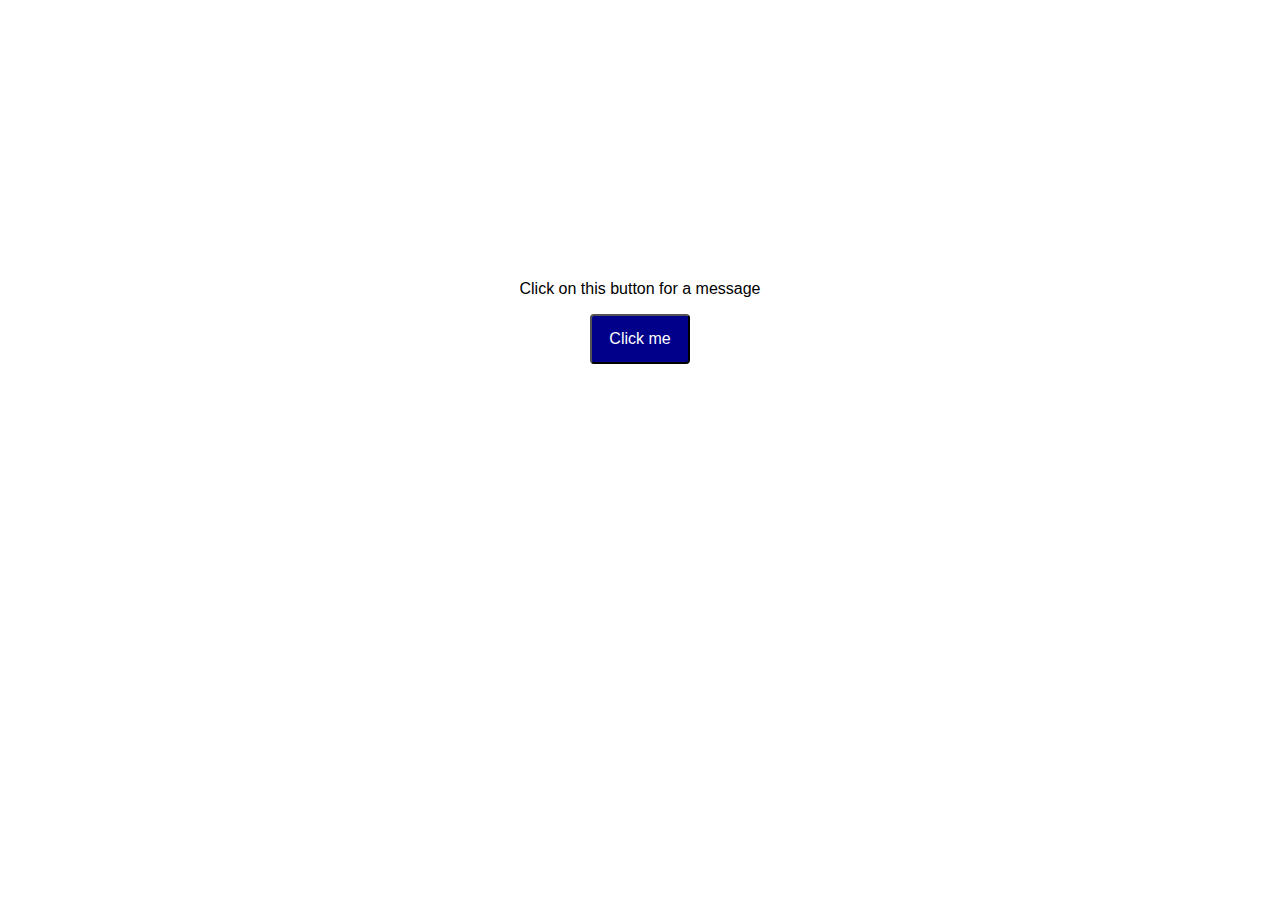
<file: lab-JS1/index.html>
<!DOCTYPE html>
<head>
  <meta charset="utf-8">
  <title>Scripting Example</title>
  <script src="app.js"></script>
  <link rel="stylesheet" href="style.css">
</head>
<body>
  <p>Click on this button for a message</p>
  <button onclick="sendAlert()">Click me</button>
</body>
</file>
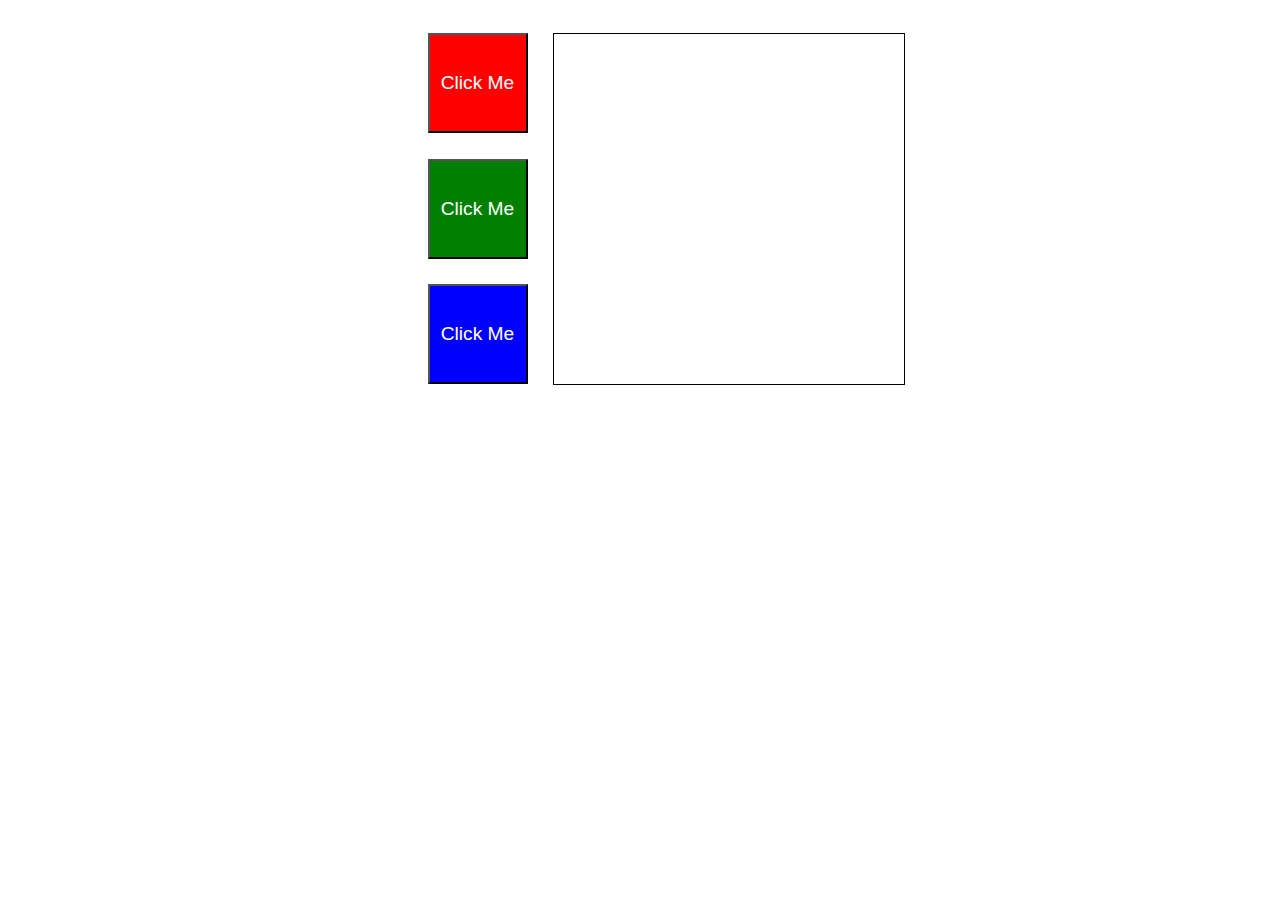
<file: cssi-labs/javaScript/labs/Color_Buttons/index.html>
<!--
  Copyright 2018 Google LLC

  Licensed under the Apache License, Version 2.0 (the "License");
  you may not use this file except in compliance with the License.
  You may obtain a copy of the License at

       http://www.apache.org/licenses/LICENSE-2.0

  Unless required by applicable law or agreed to in writing, software
  distributed under the License is distributed on an "AS IS" BASIS,
  WITHOUT WARRANTIES OR CONDITIONS OF ANY KIND, either express or implied.
  See the License for the specific language governing permissions and
  limitations under the License.
-->
<!DOCTYPE html>
<html>
  <head>
    <meta charset="UTF-8">
    <title>title</title>
  <link rel="stylesheet" href="style.css">
  </head>
  <body>

    <div class="container">
      <button class="btn" id="red">Click Me</button>
      <button class="btn" id="green">Click Me</button>
      <button class="btn" id="blue" >Click Me</button>

      <div id="responseBox"></div>
    </div>

  <script src="script.js"></script>
  </body>
</html>
</file>
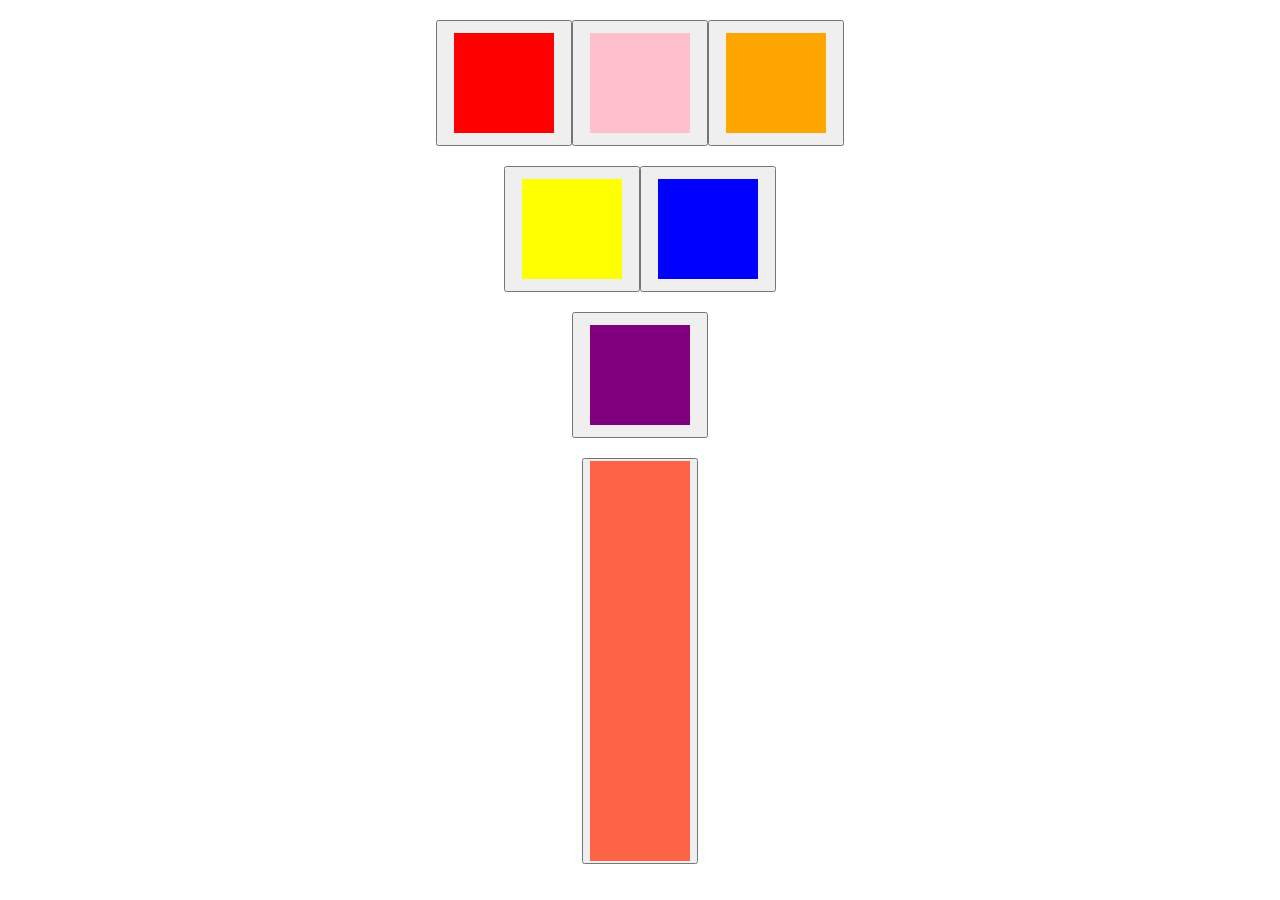
<file: cssi-labs/javaScript/labs/DOM_Quest/index.html>
<!--
  Copyright 2018 Google LLC

  Licensed under the Apache License, Version 2.0 (the "License");
  you may not use this file except in compliance with the License.
  You may obtain a copy of the License at

       http://www.apache.org/licenses/LICENSE-2.0

  Unless required by applicable law or agreed to in writing, software
  distributed under the License is distributed on an "AS IS" BASIS,
  WITHOUT WARRANTIES OR CONDITIONS OF ANY KIND, either express or implied.
  See the License for the specific language governing permissions and
  limitations under the License.
-->
<!DOCTYPE html>
<html>
  <head>
    <meta charset="UTF-8">
    <title>title</title>
  <link rel="stylesheet" href="style.css" type="text/css">
  </head>
  <body>
    <div class = "container" id = "container1">
      <button><div class = "box" id = "box1"></div></button>
      <button><div class = "box" id = "box2"></div></button>
      <button><div class = "box" id = "box3"></div></button>
    </div>
    <div class = "container" id = "container2">
      <button><div class = "box active" id = "box4"> </div></button>
      <button><div class ="box" id = "box5"> </div></button>
    </div>
    <div class = "container" id = "container3">
      <button><div class = "box" id = "box6"></div></button>
    </div>
    <div class = "container" id = "container4">
      <button><div class = "rectangle" id = "rect"></div></button>
    </div>
  <script src="scripts/clickEvents.js" type="text/javascript"></script>
  <script src = "scripts/windowEvents.js" type = "text/javascript"></script>
</body>
</html>
</file>
<file: lab-JS1/style.css>
body {
  font-family: Arial, sans-serif;
  text-align: center;
  padding-top: 20%;
}

button {
  background-color: darkblue;
  border-radius: 4px;
  color: white;
  font-size: 16px;
  height: 50px;
  width: 100px;
}
</file>
<file: cssi-labs/javaScript/labs/Color_Buttons/style.css>
/*
 * Copyright 2018 Google LLC
 *
 * Licensed under the Apache License, Version 2.0 (the "License");
 * you may not use this file except in compliance with the License.
 * You may obtain a copy of the License at
 *
 *      http://www.apache.org/licenses/LICENSE-2.0
 *
 * Unless required by applicable law or agreed to in writing, software
 * distributed under the License is distributed on an "AS IS" BASIS,
 * WITHOUT WARRANTIES OR CONDITIONS OF ANY KIND, either express or implied.
 * See the License for the specific language governing permissions and
 * limitations under the License.
 */

.btn {
  color: white;
  font-family: Helvetica;
  font-size: 1.2rem;
  font-weight: 100;
  height: 100px;
  width: 100px;
}

.container {
  display: grid;
  grid-gap: 25px;
  grid-template-columns: 100px 300px;
  margin: 25px;
}

body {
  display: flex;
  justify-content: center;
}

#responseBox {
  border: solid thin black;
  grid-column: 2 / 3;
  grid-row: 1 / 4;
  height: 350px;
  width: 350px;
}

#red {
  background-color: red;
}

#blue {
  background-color: blue;
}

#green {
  background-color: green;
}
</file>
<file: cssi-labs/javaScript/labs/DOM_Quest/style.css>
/*
 * Copyright 2018 Google LLC
 *
 * Licensed under the Apache License, Version 2.0 (the "License");
 * you may not use this file except in compliance with the License.
 * You may obtain a copy of the License at
 *
 *      http://www.apache.org/licenses/LICENSE-2.0
 *
 * Unless required by applicable law or agreed to in writing, software
 * distributed under the License is distributed on an "AS IS" BASIS,
 * WITHOUT WARRANTIES OR CONDITIONS OF ANY KIND, either express or implied.
 * See the License for the specific language governing permissions and
 * limitations under the License.
 */


.box{
  height: 100px;
  width: 100px;
  background-color: blue;
  margin: 10px;
}

.active{
  background-color: yellow;
}

.container{
  display: flex;
  justify-content: center;
  margin-top: 20px;
}
#box1{
  background-color: red;
}
#box2{
  background-color: pink;
}
#box3{
  background-color: orange;
}
#box6{
  background-color: purple;
}

.rectangle{
  height: 400px;
  width: 100px;
  background-color: tomato;
}
</file>
